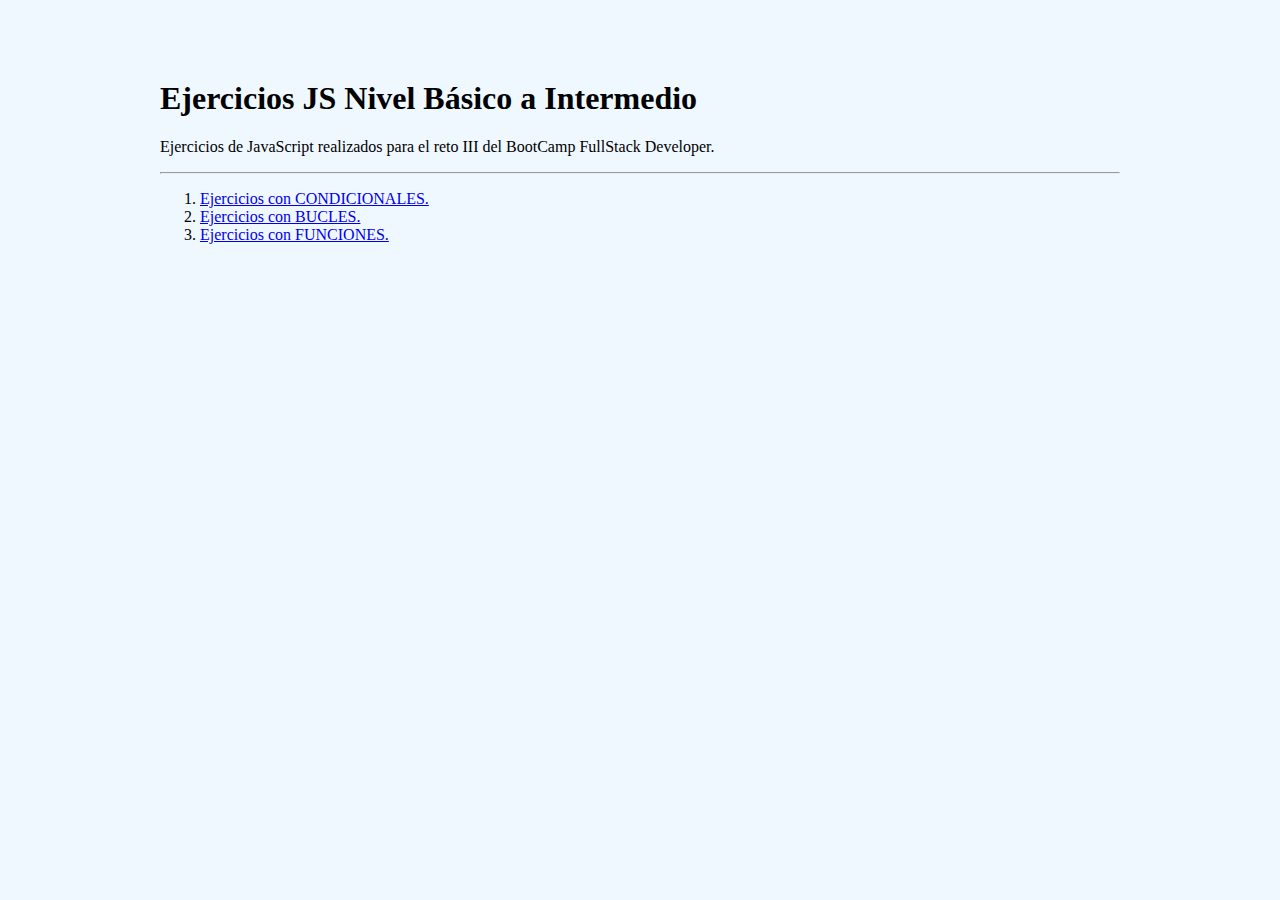
<file: index.html>
<!DOCTYPE html>
<html lang="en">
<head>
    <meta charset="UTF-8">
    <meta http-equiv="X-UA-Compatible" content="IE=edge">
    <meta name="viewport" content="width=device-width, initial-scale=1.0">
    <title>Ejercicios JS Nivel Básico a Intermedio</title>
    <link rel="stylesheet" href="./css/styles.css">
</head>
<body>
    <h1>Ejercicios JS Nivel Básico a Intermedio</h1>
    <p>Ejercicios de JavaScript realizados para el reto III del BootCamp FullStack Developer.</p>
    <hr>
    <ol>
        <li><a href="./pages/conditionals.html">Ejercicios con CONDICIONALES.</a></li>
        <li><a href="./pages/loops.html">Ejercicios con BUCLES.</a></li>
        <li><a href="./pages/functions.html">Ejercicios con FUNCIONES.</a></li>

    </ol>
    

</body>
</html>
</file>
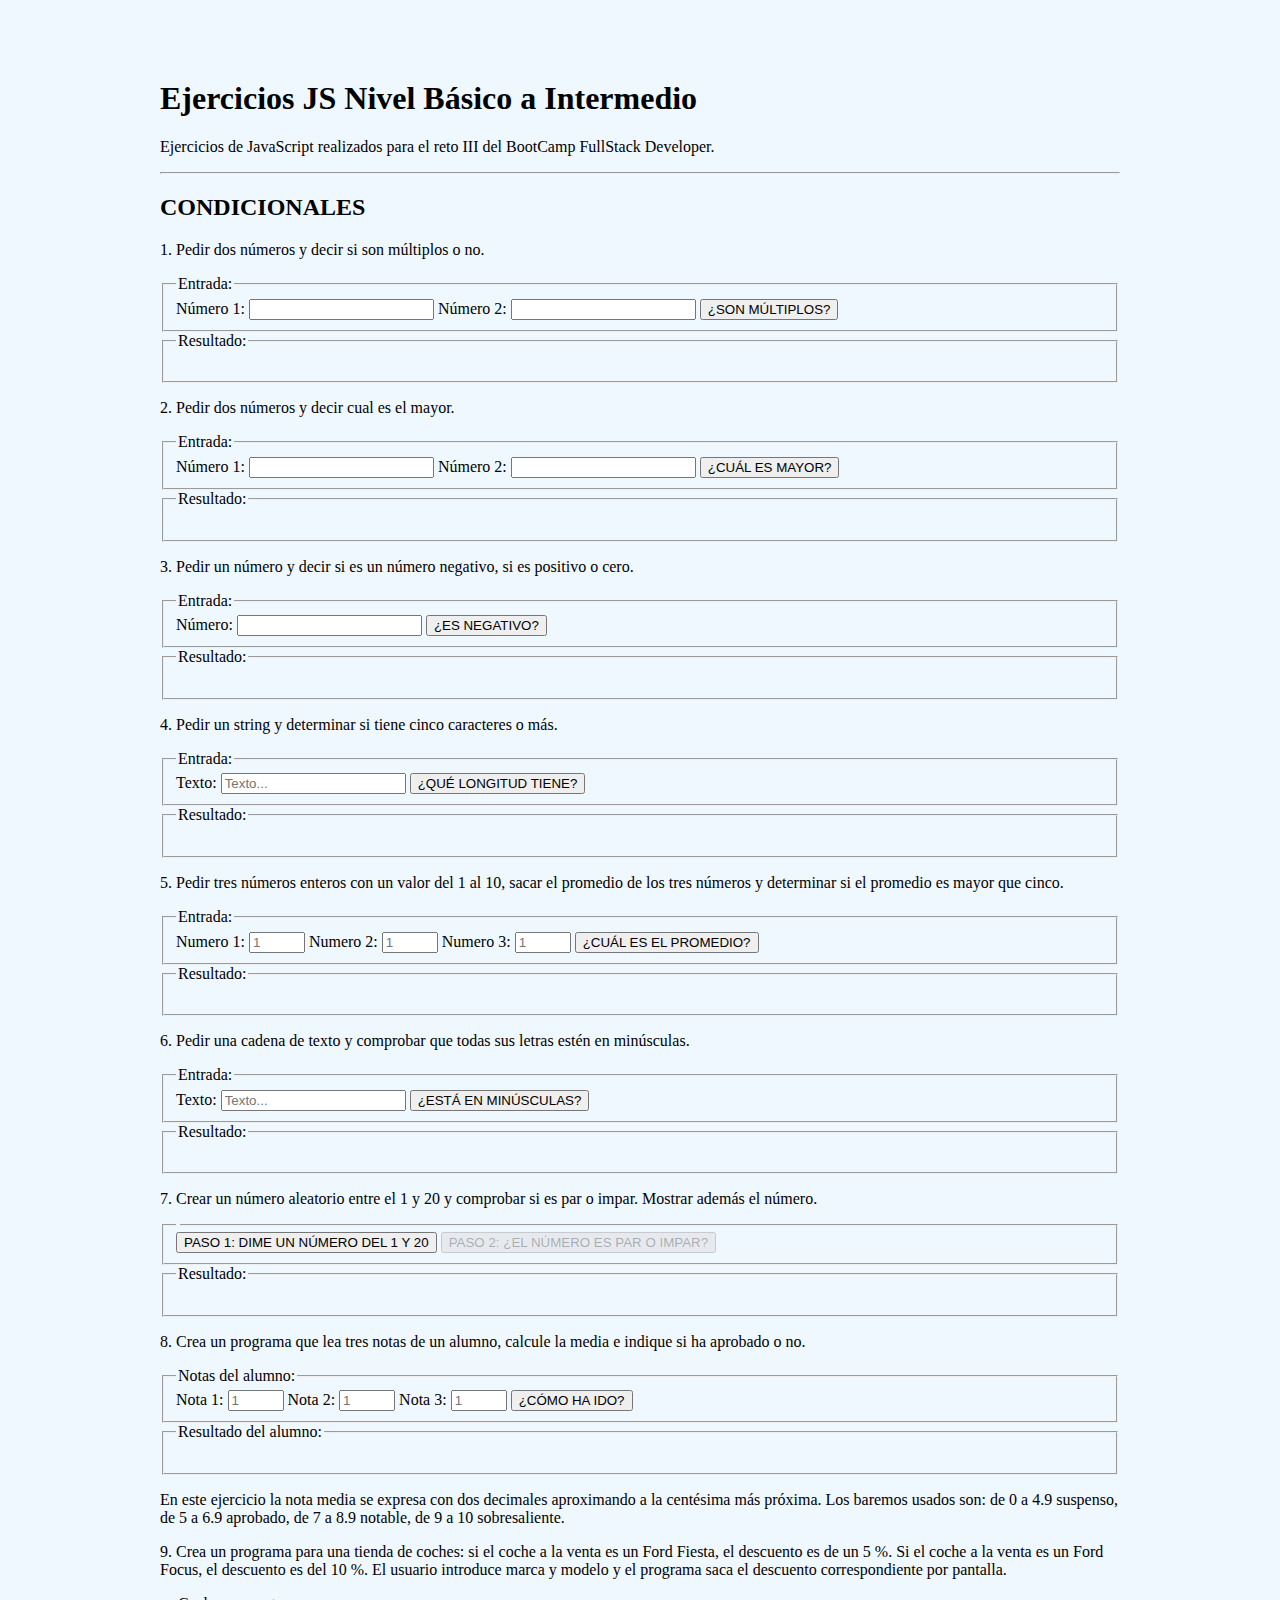
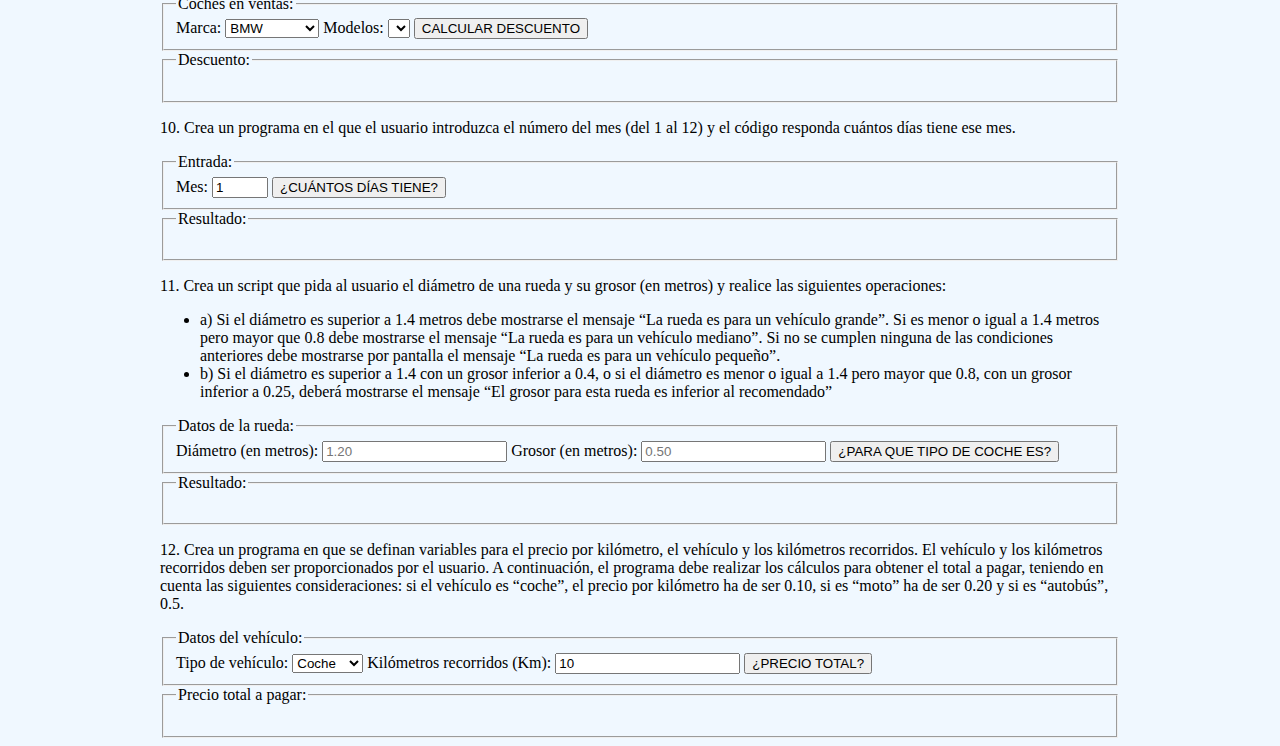
<file: pages/conditionals.html>
<!DOCTYPE html>
<html lang="en">
<head>
    <meta charset="UTF-8">
    <meta http-equiv="X-UA-Compatible" content="IE=edge">
    <meta name="viewport" content="width=device-width, initial-scale=1.0">
    <title>Ejercicios JS Nivel Básico a Intermedio: CONDICIONALES</title>
    <link rel="stylesheet" href="../css/styles.css">
</head>
<body>
    <h1>Ejercicios JS Nivel Básico a Intermedio</h1>
    <p>Ejercicios de JavaScript realizados para el reto III del BootCamp FullStack Developer.</p>
    <hr>
    <h2>CONDICIONALES</h2>

    <div>
        <p>1. Pedir dos números y decir si son múltiplos o no.</p>
        <fieldset>
            <legend>Entrada:</legend>
            <label for="ej1dato1">Número 1: </label>
            <input type="number" id="ej1dato1" min="0">
            <label for="ej1dato2">Número 2:</label>
            <input type="number" id="ej1dato2" min="0">
            <button id="button1" onclick="isMultipleOf()">¿SON MÚLTIPLOS?</button>
        </fieldset>
        <fieldset>
            <legend>Resultado:</legend>
            <p id="result1"></p>
        </fieldset>
    </div>

    <div>
        <p>2. Pedir dos números y decir cual es el mayor.</p>
        <fieldset>
            <legend>Entrada:</legend>
            <label for="ej2dato1">Número 1: </label>
            <input type="number" id="ej2dato1" min="0">
            <label for="ej2dato2">Número 2:</label>
            <input type="number" id="ej2dato2" min="0">
            <button id="button2" onclick="whichIsGreater()">¿CUÁL ES MAYOR?</button>
        </fieldset>
        <fieldset>
            <legend>Resultado:</legend>
            <p id="result2"></p>
        </fieldset>
    </div>

    <div>
        <p>3. Pedir un número y decir si es un número negativo, si es positivo o cero.</p>
        <fieldset>
            <legend>Entrada:</legend>
            <label for="ej3dato1">Número: </label>
            <input type="number" id="ej3dato1">
            <button id="button3" onclick="howIsThisNumber()">¿ES NEGATIVO?</button>
        </fieldset>
        <fieldset>
            <legend>Resultado:</legend>
            <p id="result3"></p>
        </fieldset>
    </div>

    <div>
        <p>4. Pedir un string y determinar si tiene cinco caracteres o más.</p>
        <fieldset>
            <legend>Entrada:</legend>
            <label for="ej4dato1">Texto: </label>
            <input type="text" id="ej4dato1" placeholder="Texto...">
            <button id="butto4" onclick="howLongIs()">¿QUÉ LONGITUD TIENE?</button>
        </fieldset>
        <fieldset>
            <legend>Resultado:</legend>
            <p id="result4"></p>
        </fieldset>
    </div>
    
    <div>
        <p>5. Pedir tres números enteros con un valor del 1 al 10, sacar el promedio de los tres números y determinar si el promedio es mayor que cinco.</p>
        <fieldset>
            <legend>Entrada:</legend>
            <label for="ej5dato1">Numero 1: </label>
            <input type="number" id="ej5dato1" placeholder="1" min="1" max="10">
            <label for="ej5dato2">Numero 2: </label>
            <input type="number" id="ej5dato2" placeholder="1" min="1" max="10">
            <label for="ej5dato3">Numero 3: </label>
            <input type="number" id="ej5dato3" placeholder="1" min="1" max="10">
            <button id="button5" onclick="calcAverage()">¿CUÁL ES EL PROMEDIO?</button>
        </fieldset>
        <fieldset>
            <legend>Resultado:</legend>
            <p id="result5"></p>
        </fieldset>
    </div>

    <div>
        <p>6. Pedir una cadena de texto y comprobar que todas sus letras estén en minúsculas.</p>
        <fieldset>
            <legend>Entrada:</legend>
            <label for="ej6dato1">Texto: </label>
            <input type="text" id="ej6dato1" placeholder="Texto...">
            <button id="button6" onclick="isInLowerCase()">¿ESTÁ EN MINÚSCULAS?</button>
        </fieldset>
        <fieldset>
            <legend>Resultado:</legend>
            <p id="result6"></p>
        </fieldset>
    </div>

    <div>
        <p>7. Crear un número aleatorio entre el 1 y 20 y comprobar si es par o impar. Mostrar además el número.</p>
        <fieldset>
            <legend></legend>
            <button id="button7a" onclick="randomNumber()">PASO 1: DIME UN NÚMERO DEL 1 Y 20</button>
            <button id="button7b" onclick="isEvenOrOdd()" disabled>PASO 2: ¿EL NÚMERO ES PAR O IMPAR?</button>
        </fieldset>
        <fieldset>
            <legend>Resultado:</legend>
            <p id="result7a"></p>
            <p id="result7b"></p>
        </fieldset>
    </div>

    <div>
        <p>8. Crea un programa que lea tres notas de un alumno, calcule la media e indique si ha aprobado o no.</p>
        <fieldset>
            <legend>Notas del alumno:</legend>
            <label for="ej8dato1">Nota 1: </label>
            <input type="number" id="ej8dato1" placeholder="1" min="1" max="10">
            <label for="ej8dato2">Nota 2: </label>
            <input type="number" id="ej8dato2" placeholder="1" min="1" max="10">
            <label for="ej8dato3">Nota 3: </label>
            <input type="number" id="ej8dato3" placeholder="1" min="1" max="10">
            <button id="button8" onclick="rateTheStudent()">¿CÓMO HA IDO?</button>
        </fieldset>
        <fieldset>
            <legend>Resultado del alumno:</legend>
            <p id="result8"></p>
        </fieldset>
        <p>En este ejercicio la nota media se expresa con dos decimales aproximando a la centésima más próxima. Los baremos usados son: de 0 a 4.9 suspenso, de 5 a 6.9 aprobado, de 7 a 8.9 notable, de 9 a 10 sobresaliente.</p>
    </div>

    <div>
        <p>9. Crea un programa para una tienda de coches: si el coche a la venta es un Ford Fiesta, el descuento es de un 5 %. Si el coche a la venta es un Ford Focus, el descuento es del 10 %. El usuario introduce marca y modelo y el programa saca el descuento correspondiente por pantalla.</p>
        <fieldset>
            <legend>Coches en ventas:</legend>
            <label for="ej9dato1">Marca: </label>
            <select id="marcas">
                <option value="BMW">BMW</option>
                <option value="Ford">Ford</option>
                <option value="Volkswagen">Volkswagen</option>
            </select>
            <label for="ej9dato2">Modelos: </label>
            <select id="modelos">
            </select>
            <button id="button9" onclick="calcDiscount()">CALCULAR DESCUENTO</button>
        </fieldset>
        <fieldset>
            <legend>Descuento:</legend>
            <p id="result9"></p>
        </fieldset>
    </div>

    <div>
        <p>10. Crea un programa en el que el usuario introduzca el número del mes (del 1 al 12) y el código
        responda cuántos días tiene ese mes.</p>
        <fieldset>
            <legend>Entrada:</legend>
            <label for="ej10dato1">Mes: </label>
            <input type="number" id="ej10dato1" value="1" min="1" max="12">
            <button id="button10" onclick="howManyDays()">¿CUÁNTOS DÍAS TIENE?</button>
        </fieldset>
        <fieldset>
            <legend>Resultado:</legend>
            <p id="result10"></p>
        </fieldset>
    </div>

    <div>
        <p>11. Crea un script que pida al usuario el diámetro de una rueda y su grosor (en metros) y realice las
        siguientes operaciones:</p>
        <ul>
            <li>a) Si el diámetro es superior a 1.4 metros debe mostrarse el mensaje “La rueda es para un vehículo
            grande”. Si es menor o igual a 1.4 metros pero mayor que 0.8 debe mostrarse el mensaje “La rueda
            es para un vehículo mediano”. Si no se cumplen ninguna de las condiciones anteriores debe
            mostrarse por pantalla el mensaje “La rueda es para un vehículo pequeño”.</li>
            <li>b) Si el diámetro es superior a 1.4 con un grosor inferior a 0.4, o si el diámetro es menor o igual a 1.4
            pero mayor que 0.8, con un grosor inferior a 0.25, deberá mostrarse el mensaje “El grosor para esta
            rueda es inferior al recomendado”</li>
        </ul>
        <fieldset>
            <legend>Datos de la rueda:</legend>
            <label for="ej11dato1">Diámetro (en metros): </label>
            <input type="number" id="ej11dato1" placeholder="1.20" min="1">
            <label for="ej11dato2">Grosor (en metros): </label>
            <input type="number" id="ej11dato2" placeholder="0.50" min="1">
            <button id="button11" onclick="analyzeTire()">¿PARA QUE TIPO DE COCHE ES?</button>
        </fieldset>
        <fieldset>
            <legend>Resultado:</legend>
            <p id="result11"></p>
        </fieldset>
    </div>

    <div>
        <p>12. Crea un programa en que se definan variables para el precio por kilómetro, el vehículo y los
        kilómetros recorridos. El vehículo y los kilómetros recorridos deben ser proporcionados por el usuario. A
        continuación, el programa debe realizar los cálculos para obtener el total a pagar, teniendo en cuenta las
        siguientes consideraciones: si el vehículo es “coche”, el precio por kilómetro ha de ser 0.10, si es “moto”
        ha de ser 0.20 y si es “autobús”, 0.5.</p>
        <fieldset>
            <legend>Datos del vehículo:</legend>
            <label for="ej12dato1">Tipo de vehículo: </label>
            <select id="ej12dato1">
                <option value="coche">Coche</option>
                <option value="moto">Moto</option>
                <option value="autobus">Autobus</option>
            </select>
            <label for="ej11dato2">Kilómetros recorridos (Km):</label>
            <input type="number" id="ej12dato2" value="10" min="1">
            <button id="button12" onclick="totalPrice()">¿PRECIO TOTAL?</button>
        </fieldset>
        <fieldset>
            <legend>Precio total a pagar:</legend>
            <p id="result12"></p>
        </fieldset>
    </div>

    <script src="../js/conditionals.js"></script>
</body>
</html>
</file>
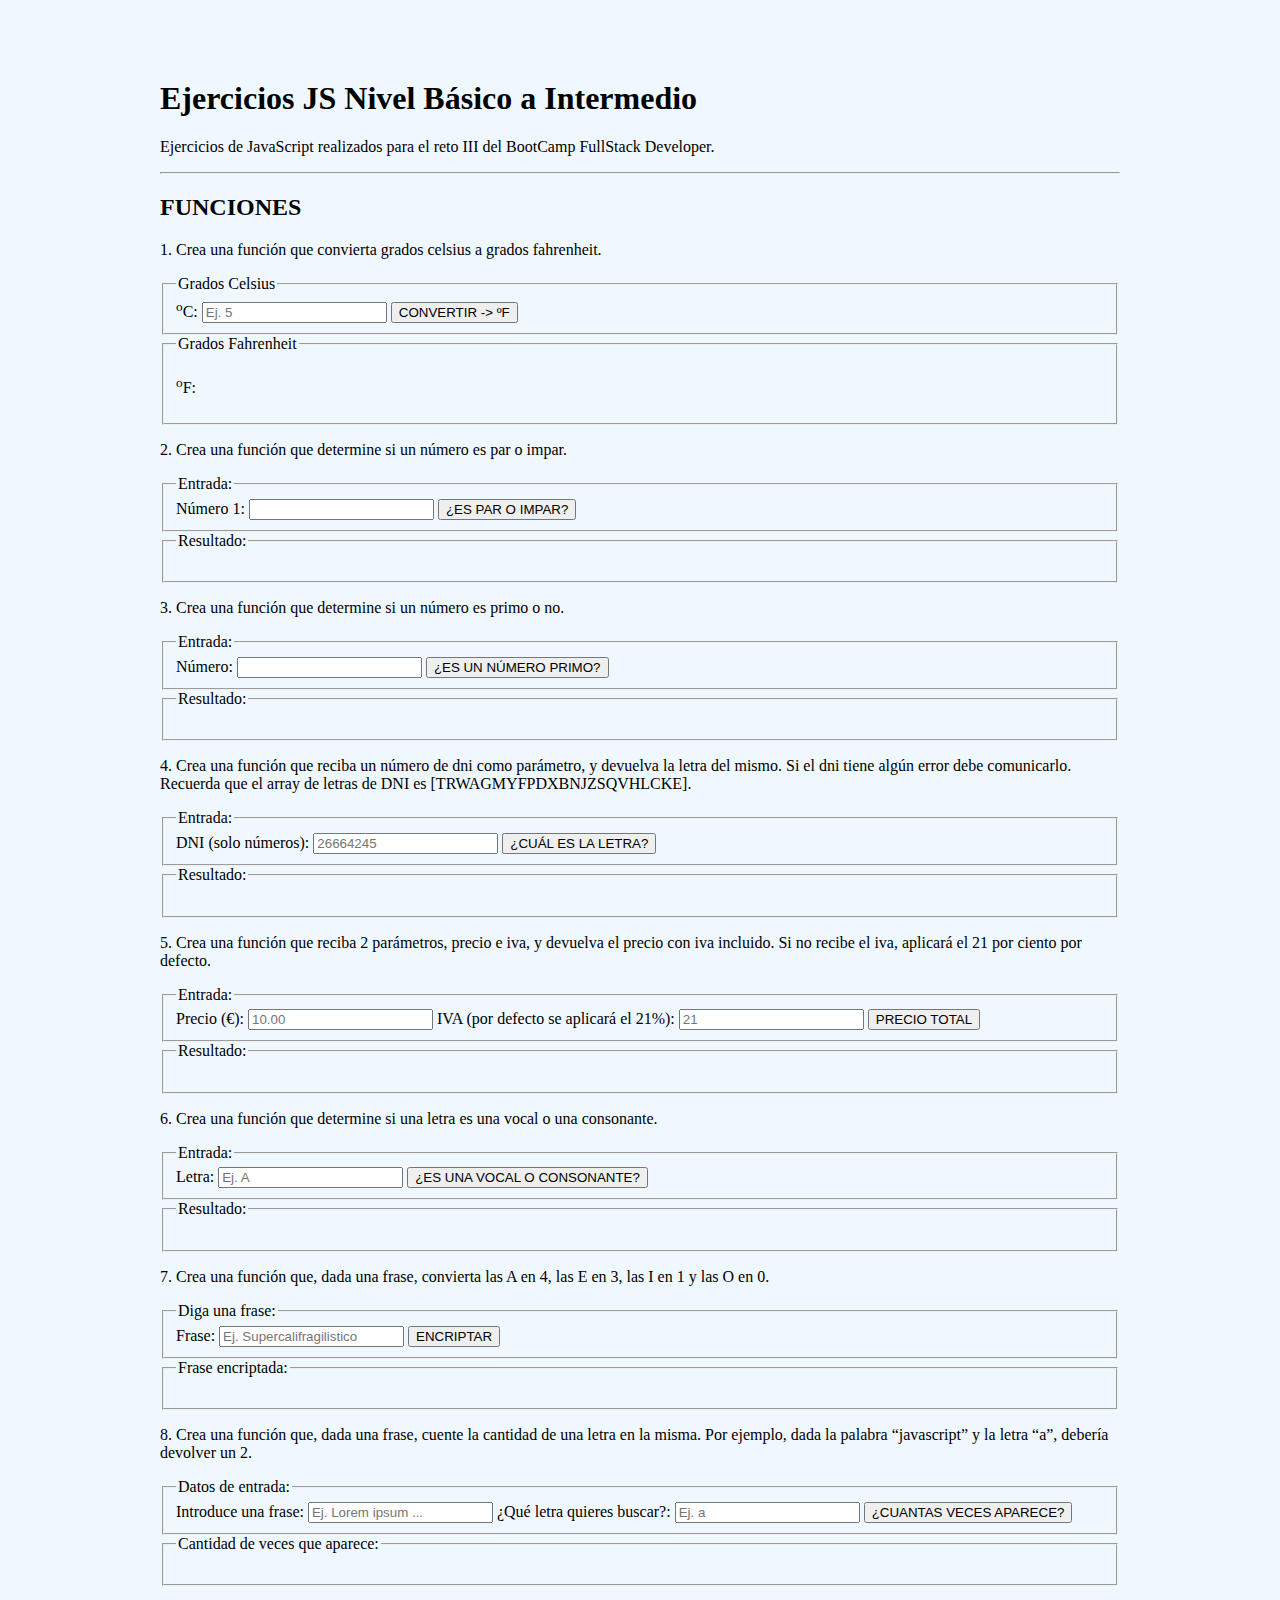
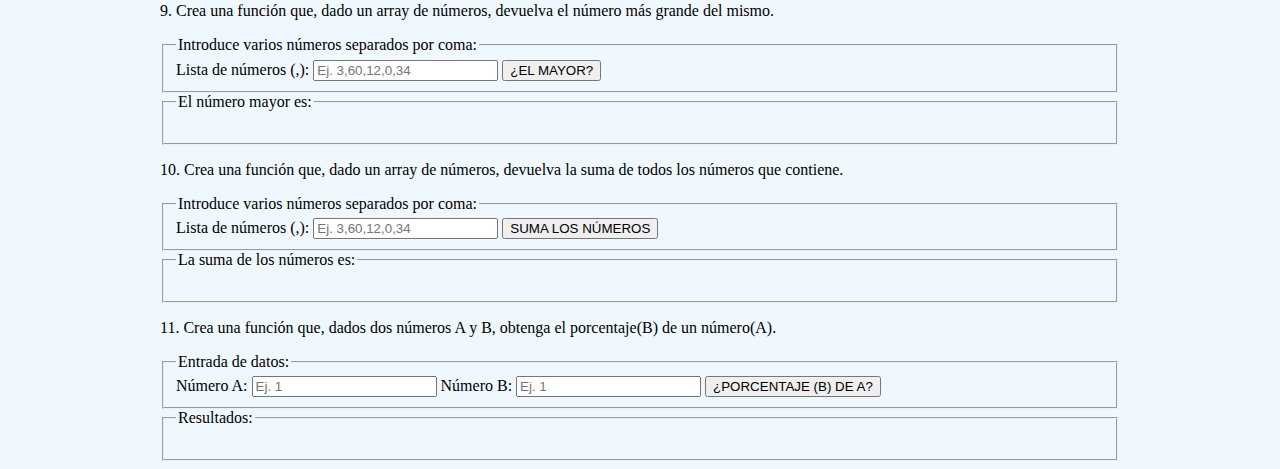
<file: pages/functions.html>
<!DOCTYPE html>
<html lang="en">
<head>
    <meta charset="UTF-8">
    <meta http-equiv="X-UA-Compatible" content="IE=edge">
    <meta name="viewport" content="width=device-width, initial-scale=1.0">
    <title>Ejercicios JS Nivel Básico a Intermedio: FUNCIONES</title>
    <link rel="stylesheet" href="../css/styles.css">
</head>
<body>
    <h1>Ejercicios JS Nivel Básico a Intermedio</h1>
    <p>Ejercicios de JavaScript realizados para el reto III del BootCamp FullStack Developer.</p>
    <hr>
    <h2>FUNCIONES</h2>

    <div>
        <p>1. Crea una función que convierta grados celsius a grados fahrenheit.</p>
        <fieldset>
            <legend>Grados Celsius</legend>
            <label for="ej1dato1"><sup>o</sup>C:</label>
            <input type="number" id="ej1dato1" placeholder="Ej. 5">
            <button id="button1" onclick="convertToFahrenheit()">CONVERTIR -> ºF</button>
        </fieldset>
        <fieldset>
            <legend>Grados Fahrenheit</legend>
            <p id="result1"><sup>o</sup>F: </p>
        </fieldset>
    </div>

    <div>
        <p>2. Crea una función que determine si un número es par o impar.</p>
        <fieldset>
            <legend>Entrada:</legend>
            <label for="ej2dato1">Número 1: </label>
            <input type="number" id="ej2dato1" min="0">
            <button id="button2" onclick="isEvenOrOdd()">¿ES PAR O IMPAR?</button>
        </fieldset>
        <fieldset>
            <legend>Resultado:</legend>
            <p id="result2"></p>
        </fieldset>
    </div>

    <div>
        <p>3. Crea una función que determine si un número es primo o no.</p>
        <fieldset>
            <legend>Entrada:</legend>
            <label for="ej3dato1">Número: </label>
            <input type="number" id="ej3dato1">
            <button id="button3" onclick="isPrime()">¿ES UN NÚMERO PRIMO?</button>
        </fieldset>
        <fieldset>
            <legend>Resultado:</legend>
            <p id="result3"></p>
        </fieldset>
    </div>

    <div>
        <p>4. Crea una función que reciba un número de dni como parámetro, y devuelva la letra del mismo. Si el dni tiene algún error debe comunicarlo. Recuerda que el array de letras de DNI es [TRWAGMYFPDXBNJZSQVHLCKE].</p>
        <fieldset>
            <legend>Entrada:</legend>
            <label for="ej4dato1">DNI (solo números): </label>
            <input type="text" id="ej4dato1" placeholder="26664245">
            <button id="butto4" onclick="getDNIletter()">¿CUÁL ES LA LETRA?</button>
        </fieldset>
        <fieldset>
            <legend>Resultado:</legend>
            <p id="result4"></p>
        </fieldset>
    </div>
    
    <div>
        <p>5. Crea una función que reciba 2 parámetros, precio e iva, y devuelva el precio con iva incluido. Si no recibe el iva, aplicará el 21 por ciento por defecto.</p>
        <fieldset>
            <legend>Entrada:</legend>
            <label for="ej5dato1">Precio (€): </label>
            <input type="number" id="ej5dato1" placeholder="10.00" min="1">
            <label for="ej5dato2">IVA (por defecto se aplicará el 21%): </label>
            <input type="number" id="ej5dato2" placeholder="21" min="1">
            <button id="button5" onclick="calculaImporte()">PRECIO TOTAL</button>
        </fieldset>
        <fieldset>
            <legend>Resultado:</legend>
            <p id="result5"></p>
        </fieldset>
    </div>

    <div>
        <p>6. Crea una función que determine si una letra es una vocal o una consonante.</p>
        <fieldset>
            <legend>Entrada:</legend>
            <label for="ej6dato1">Letra: </label>
            <input type="text" id="ej6dato1" placeholder="Ej. A">
            <button id="button6" onclick="esVocal()">¿ES UNA VOCAL O CONSONANTE?</button>
        </fieldset>
        <fieldset>
            <legend>Resultado:</legend>
            <p id="result6"></p>
        </fieldset>
    </div>

    <div>
        <p>7. Crea una función que, dada una frase, convierta las A en 4, las E en 3, las I en 1 y las O en 0.</p>
        <fieldset>
            <legend>Diga una frase:</legend>
            <label for="ej7dato1">Frase: </label>
            <input type="text" id="ej7dato1" placeholder="Ej. Supercalifragilistico">
            <button id="button7" onclick="encrypt()">ENCRIPTAR</button>
        </fieldset>
        <fieldset>
            <legend>Frase encriptada:</legend>
            <p id="result7"></p>
        </fieldset>
    </div>

    <div>
        <p>8. Crea una función que, dada una frase, cuente la cantidad de una letra en la misma. Por ejemplo, dada la palabra “javascript” y la letra “a”, debería devolver un 2.</p>
        <fieldset>
            <legend>Datos de entrada:</legend>
            <label for="ej8dato1">Introduce una frase:</label>
            <input type="text" id="ej8dato1" placeholder="Ej. Lorem ipsum ...">
            <label for="ej8dato2">¿Qué letra quieres buscar?:</label>
            <input type="text" id="ej8dato2" placeholder="Ej. a">
            <button id="button8" onclick="countLetter()">¿CUANTAS VECES APARECE?</button>
        </fieldset>
        <fieldset>
            <legend>Cantidad de veces que aparece:</legend>
            <p id="result8"></p>
        </fieldset>
    </div>

    <div>
        <p>9. Crea una función que, dado un array de números, devuelva el número más grande del mismo.</p>
        <fieldset>
            <legend>Introduce varios números separados por coma:</legend>
            <label for="ej9dato1">Lista de números (,):</label>
            <input type="text" id="ej9dato1" placeholder="Ej. 3,60,12,0,34">
            <button id="button9" onclick="maxAray()">¿EL MAYOR?</button>
        </fieldset>
        <fieldset>
            <legend>El número mayor es:</legend>
            <p id="result9"></p>
        </fieldset>
    </div>

    <div>
        <p>10. Crea una función que, dado un array de números, devuelva la suma de todos los números que contiene.</p>
        <fieldset>
            <legend>Introduce varios números separados por coma:</legend>
            <label for="ej10dato1">Lista de números (,):</label>
            <input type="text" id="ej10dato1" placeholder="Ej. 3,60,12,0,34">
            <button id="button10" onclick="sumaArray()">SUMA LOS NÚMEROS</button>
        </fieldset>
        <fieldset>
            <legend>La suma de los números es:</legend>
            <p id="result10"></p>
        </fieldset>
    </div>

    <div>
        <p>11. Crea una función que, dados dos números A y B, obtenga el porcentaje(B) de un número(A).</p>
        <fieldset>
            <legend>Entrada de datos:</legend>
            <label for="ej11dato1">Número A: </label>
            <input type="number" id="ej11dato1" placeholder="Ej. 1" min="1">
            <label for="ej11dato2">Número B: </label>
            <input type="number" id="ej11dato2" placeholder="Ej. 1" min="1">
            <button id="button11" onclick="percentage()">¿PORCENTAJE (B) DE A?</button>
        </fieldset>
        <fieldset>
            <legend>Resultados:</legend>
            <p id="result11"></p>
        </fieldset>
    </div>

    <script src="../js/functions.js"></script>
</body>
</html>
</file>
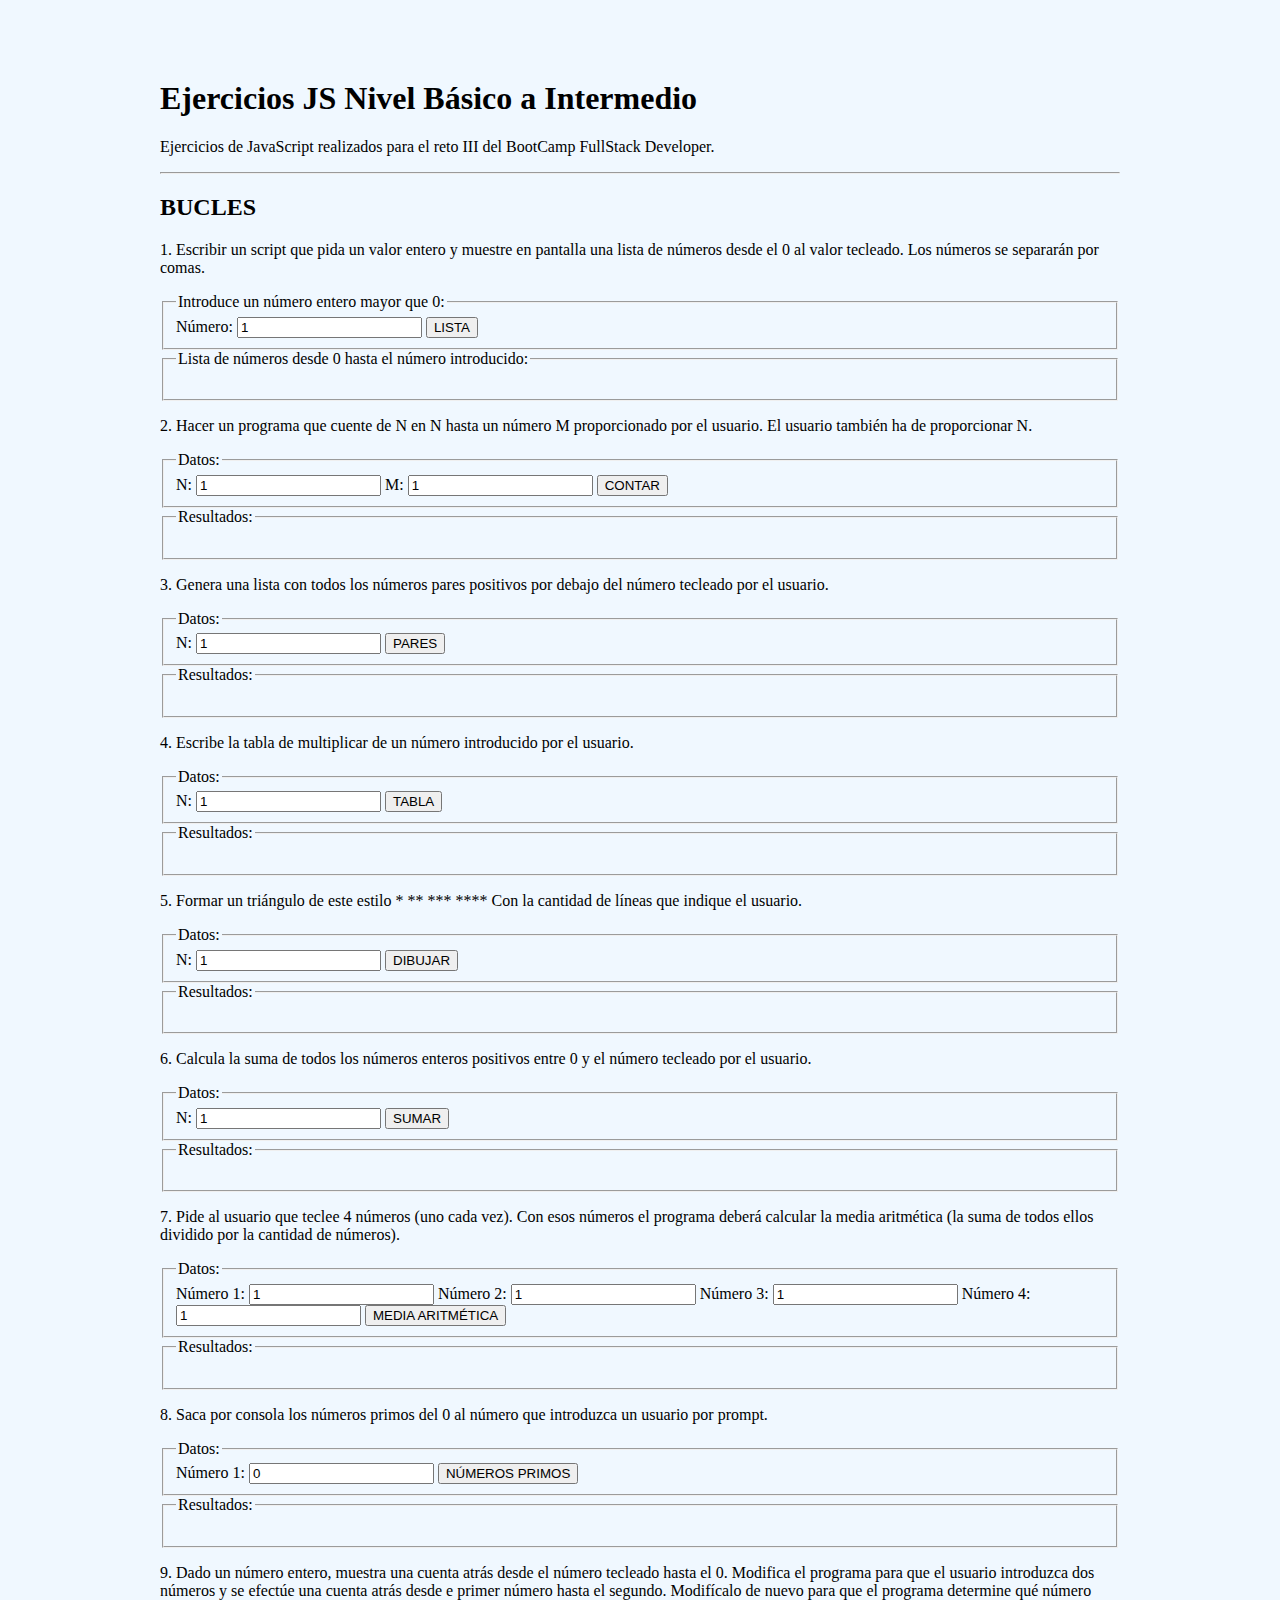
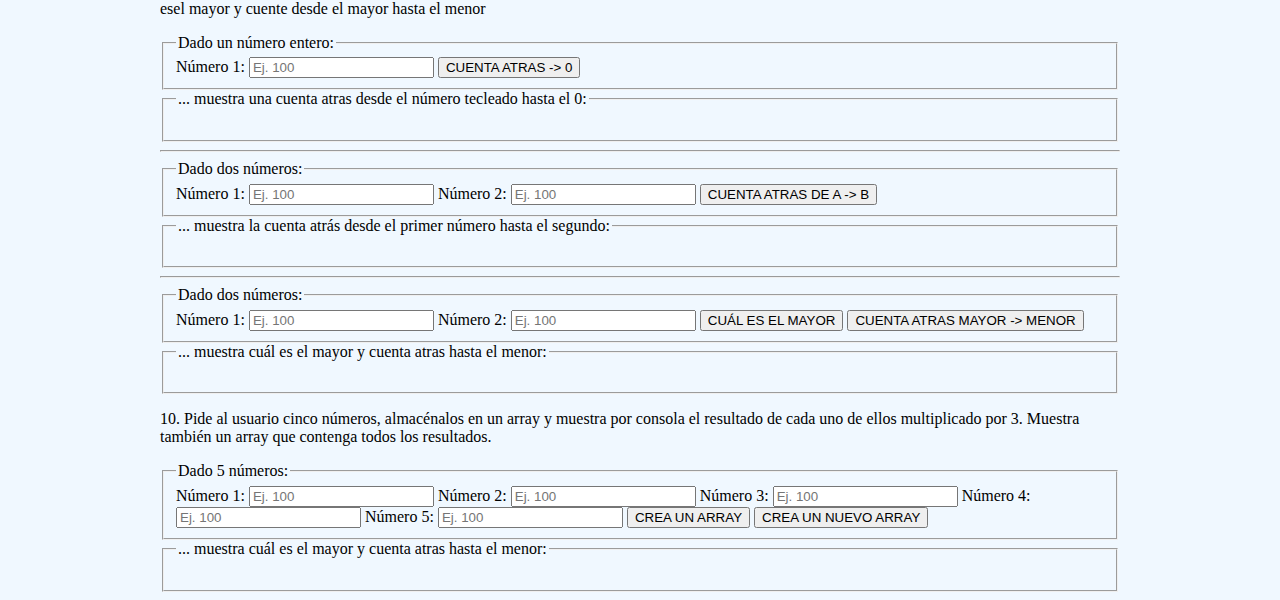
<file: pages/loops.html>
<!DOCTYPE html>
<html lang="en">
<head>
    <meta charset="UTF-8">
    <meta http-equiv="X-UA-Compatible" content="IE=edge">
    <meta name="viewport" content="width=device-width, initial-scale=1.0">
    <title>Ejercicios JS Nivel Básico a Intermedio: BUCLES</title>
    <link rel="stylesheet" href="../css/styles.css">
</head>
<body>
    <h1>Ejercicios JS Nivel Básico a Intermedio</h1>
    <p>Ejercicios de JavaScript realizados para el reto III del BootCamp FullStack Developer.</p>
    <hr>
    <h2>BUCLES</h2>

    <div>
        <p>1. Escribir un script que pida un valor entero y muestre en pantalla una lista de números desde el 0 al valor tecleado. Los números se separarán por comas.</p>
        <fieldset>
            <legend>Introduce un número entero mayor que 0:</legend>
            <label for="ej1dato1">Número: </label>
            <input type="number" id="ej1dato1" value="1" min="0">
            <button id="button1" onclick="listNumbers()">LISTA</button>
        </fieldset>
        <fieldset>
            <legend>Lista de números desde 0 hasta el número introducido:</legend>
            <p id="result1"></p>
        </fieldset>
    </div>

    <div>
        <p>2. Hacer un programa que cuente de N en N hasta un número M proporcionado por el usuario. El usuario también ha de proporcionar N.</p>
        <fieldset>
            <legend>Datos:</legend>
            <label for="ej2dato1">N: </label>
            <input type="number" id="ej2dato1" value="1" min="0">
            <label for="ej2dato2">M: </label>
            <input type="number" id="ej2dato2" value="1" min="0">
            <button id="button2" onclick="count()">CONTAR</button>
        </fieldset>
        <fieldset>
            <legend>Resultados:</legend>
            <p id="result2"></p>
        </fieldset>
    </div>
    
    <div>
        <p>3. Genera una lista con todos los números pares positivos por debajo del número tecleado por el usuario.</p>
        <fieldset>
            <legend>Datos:</legend>
            <label for="ej3dato1">N: </label>
            <input type="number" id="ej3dato1" value="1" min="0">
            <button id="button3" onclick="pairNumbers()">PARES</button>
        </fieldset>
        <fieldset>
            <legend>Resultados:</legend>
            <p id="result3"></p>
        </fieldset>
    </div>
    
    <div>
        <p>4. Escribe la tabla de multiplicar de un número introducido por el usuario.</p>
        <fieldset>
            <legend>Datos:</legend>
            <label for="ej4dato1">N: </label>
            <input type="number" id="ej4dato1" value="1" min="0">
            <button id="button4" onclick="multiply()">TABLA</button>
        </fieldset>
        <fieldset>
            <legend>Resultados:</legend>
            <p id="result4"></p>
        </fieldset>
    </div>
    
    <div>
        <p>5. Formar un triángulo de este estilo
        *
        **
        ***
        ****
        Con la cantidad de líneas que indique el usuario.</p>
        <fieldset>
            <legend>Datos:</legend>
            <label for="ej5dato1">N: </label>
            <input type="number" id="ej5dato1" value="1" min="0">
            <button id="button5" onclick="draw()">DIBUJAR</button>
        </fieldset>
        <fieldset>
            <legend>Resultados:</legend>
            <p id="result5"></p>
        </fieldset>
    </div>

    <div>
        <p>6. Calcula la suma de todos los números enteros positivos entre 0 y el número tecleado por el usuario.</p>
        <fieldset>
            <legend>Datos:</legend>
            <label for="ej6dato1">N: </label>
            <input type="number" id="ej6dato1" value="1" min="0">
            <button id="button6" onclick="suma()">SUMAR</button>
        </fieldset>
        <fieldset>
            <legend>Resultados:</legend>
            <p id="result6"></p>
        </fieldset>
    </div>
    
    <div>
        <p>7. Pide al usuario que teclee 4 números (uno cada vez). Con esos números el programa deberá calcular la media aritmética (la suma de todos ellos dividido por la cantidad de números).</p>
        <fieldset>
            <legend>Datos:</legend>
            <label for="ej7dato1">Número 1: </label>
            <input type="number" id="ej7dato1" value="1" min="0">
            <label for="ej7dato2">Número 2: </label>
            <input type="number" id="ej7dato2" value="1" min="0">
            <label for="ej7dato3">Número 3: </label>
            <input type="number" id="ej7dato3" value="1" min="0">
            <label for="ej7dato4">Número 4: </label>
            <input type="number" id="ej7dato4" value="1" min="0">
            <button id="button7" onclick="average()">MEDIA ARITMÉTICA</button>
        </fieldset>
        <fieldset>
            <legend>Resultados:</legend>
            <p id="result7"></p>
        </fieldset>
    </div>
    
    <div>
        <p>8. Saca por consola los números primos del 0 al número que introduzca un usuario por prompt.</p>
        <fieldset>
            <legend>Datos:</legend>
            <label for="ej8dato1">Número 1: </label>
            <input type="number" id="ej8dato1" placeholder="0" value="0" min="0">
            <button id="button8" onclick="isPrimeNumber()">NÚMEROS PRIMOS</button>
        </fieldset>
        <fieldset>
            <legend>Resultados:</legend>
            <p id="result8"></p>
        </fieldset>
    </div>
    
    <div>
        <p>9. Dado un número entero, muestra una cuenta atrás desde el número tecleado hasta el 0. Modifica el programa para que el usuario introduzca dos números y se efectúe una cuenta atrás desde e primer número hasta el segundo. Modifícalo de nuevo para que el programa determine qué número esel mayor y cuente desde el mayor hasta el menor</p>
        <fieldset>
            <legend>Dado un número entero:</legend>
            <label for="ej9dato1">Número 1: </label>
            <input type="number" id="ej9dato1" placeholder="Ej. 100" min="0">
            <button id="button9a" onclick="cuentaHasta0()">CUENTA ATRAS -> 0</button>
        </fieldset>
        <fieldset>
            <legend>... muestra una cuenta atras desde el número tecleado hasta el 0:</legend>
            <p id="result9a"></p>
        </fieldset>
        <hr>
        <fieldset>
            <legend>Dado dos números:</legend>
            <label for="ej9dato2">Número 1: </label>
            <input type="number" id="ej9dato2" placeholder="Ej. 100" min="0">
            <label for="ej9dato3">Número 2: </label>
            <input type="number" id="ej9dato3" placeholder="Ej. 100" min="0">
            <button id="button9b" onclick="cuentaDeAaB()">CUENTA ATRAS DE A -> B</button>
        </fieldset>
        <fieldset>
            <legend>... muestra la cuenta atrás desde el primer número hasta el segundo:</legend>
            <p id="result9b"></p>
        </fieldset>
        <hr>
        <fieldset>
            <legend>Dado dos números:</legend>
            <label for="ej9dato4">Número 1: </label>
            <input type="number" id="ej9dato4" placeholder="Ej. 100" min="0">
            <label for="ej9dato5">Número 2: </label>
            <input type="number" id="ej9dato5" placeholder="Ej. 100" min="0">
            <button id="button9c" onclick="cualEsMayor()">CUÁL ES EL MAYOR</button>
            <button id="button9d" onclick="cuentaDeMayorAMenor()">CUENTA ATRAS MAYOR -> MENOR</button>
        </fieldset>
        <fieldset>
            <legend>... muestra cuál es el mayor y cuenta atras hasta el menor:</legend>
            <p id="result9c"></p>
            <p id="result9d"></p>
        </fieldset>
    </div>
    
    <div>
        <p>10. Pide al usuario cinco números, almacénalos en un array y muestra por consola el resultado de cada uno de ellos multiplicado por 3. Muestra también un array que contenga todos los resultados.</p>
        <fieldset>
            <legend>Dado 5 números:</legend>
            <label for="ej10dato1">Número 1: </label>
            <input type="number" id="ej10dato1" placeholder="Ej. 100" min="0">
            <label for="ej10dato2">Número 2: </label>
            <input type="number" id="ej10dato2" placeholder="Ej. 100" min="0">
            <label for="ej10dato3">Número 3: </label>
            <input type="number" id="ej10dato3" placeholder="Ej. 100" min="0">
            <label for="ej10dato4">Número 4: </label>
            <input type="number" id="ej10dato4" placeholder="Ej. 100" min="0">
            <label for="ej10dato5">Número 5: </label>
            <input type="number" id="ej10dato5" placeholder="Ej. 100" min="0">
            <button id="button10a" onclick="createArray()">CREA UN ARRAY</button>
            <button id="button10b" onclick="createNewArray()">CREA UN NUEVO ARRAY</button>
        </fieldset>
        <fieldset>
            <legend>... muestra cuál es el mayor y cuenta atras hasta el menor:</legend>
            <p id="result10a"></p>
            <p id="result10b"></p>
        </fieldset>
    </div>
    
    <script src="../js/loops.js"></script>
</body>
</html>
</file>
<file: css/styles.css>
body {
    margin-top: 5em;
    margin-left: 10em;
    margin-right: 10em;
    background-color: aliceblue;
}

.result--bad {
    color: red;
}

.result--ok {
    color: green;
}
</file>
